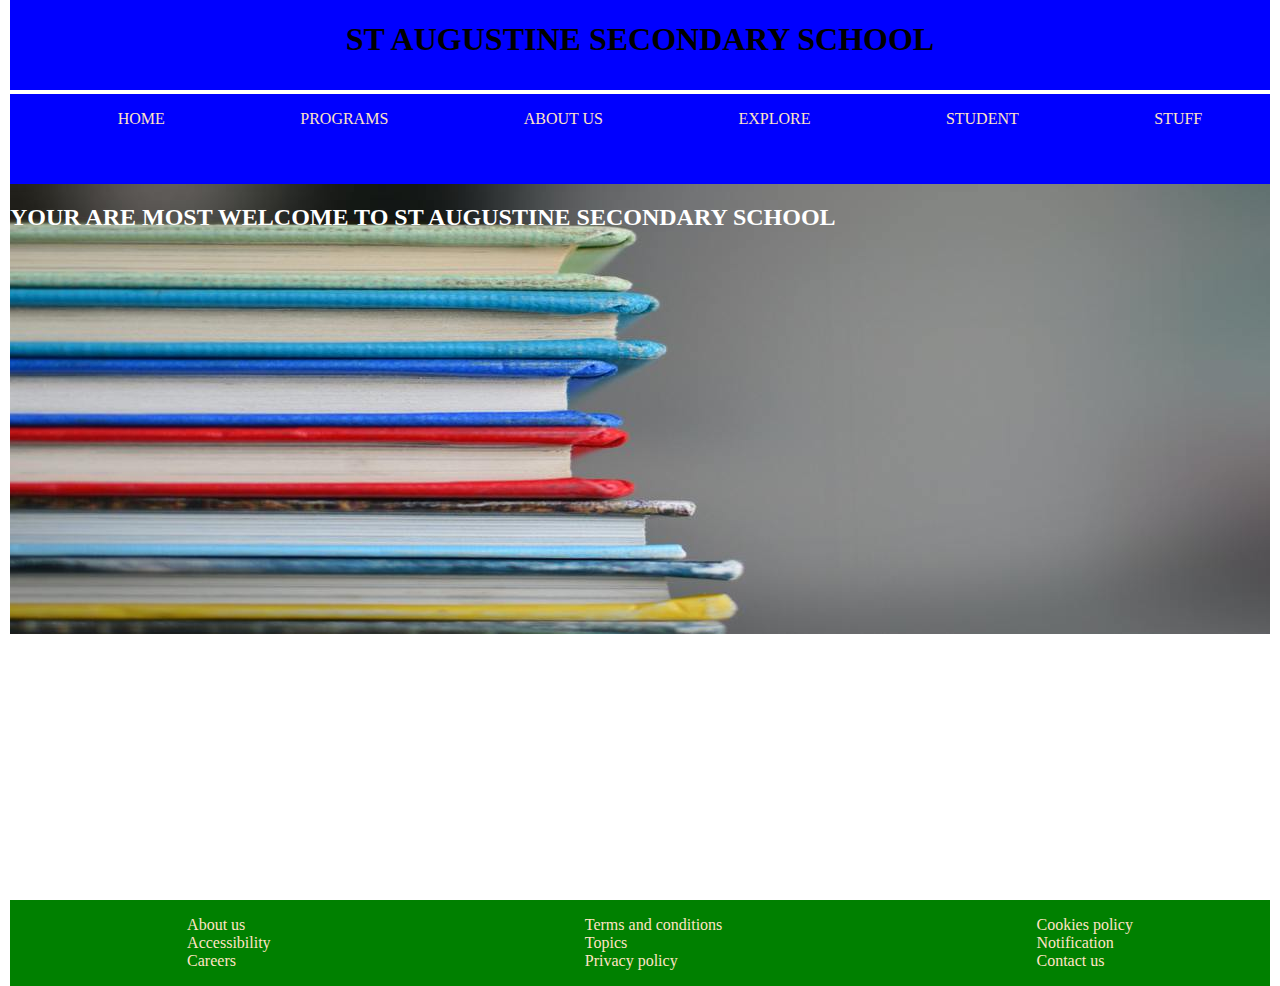
<file: index.html>
<!DOCTYPE html>
<html lang="en">
<head>
    <meta charset="UTF-8">
    <meta http-equiv="X-UA-Compatible" content="IE=edge">
    <meta name="viewport" content="width=device-width, initial-scale=1.0">
    <title>my website</title>
    <link rel="stylesheet" href="./stylesheet.css">
</head>
<body>
    <div class="main-div">
    <div class="first-div">
        <h1>ST AUGUSTINE SECONDARY SCHOOL</h1>

    </div>
    <div class="second-div">
        <ul class="list-one">
            
            <li><a href="index.html">HOME</a></li>
            <li><a href="Programes.html">PROGRAMS</a></li>
            <li><a href="About.html">ABOUT US</a></li>
            <li><a href="Explore.html">EXPLORE</a></li>
            <li><a href="STUDENT.HTML">STUDENT</a></li>
            <li><a href="STUFF.HTML">STUFF</a></li>
            
        </ul>

    </div>
    <div class="home-div">
        <div class="home-div1">
            <h2 font-color="white">YOUR ARE MOST WELCOME TO ST AUGUSTINE SECONDARY SCHOOL</h2>

        </div>
        
    </div>
    
    </div><div class="bottom-div">
       
        <ul class="list-two">
            <li><a href="#">About us</a></li>
            <li><a href="#">Accessibility</a></li>
            <li><a href="#">Careers</a></li>

        </ul>
        <ul class="list-two">
            <li><a href="#">Terms and conditions</a></li>
            <li><a href="#">Topics</a></li>
            <li><a href="#">Privacy policy</a></li>

        </ul>
        <ul class="list-two">
            <li><a href="#">Cookies policy</a></li>
            <li><a href="#">Notification</a></li>
            <li><a href="#">Contact us</a></li>

        </ul>

    </div>
    

    

    
    

    
</body>
</html>
</file>
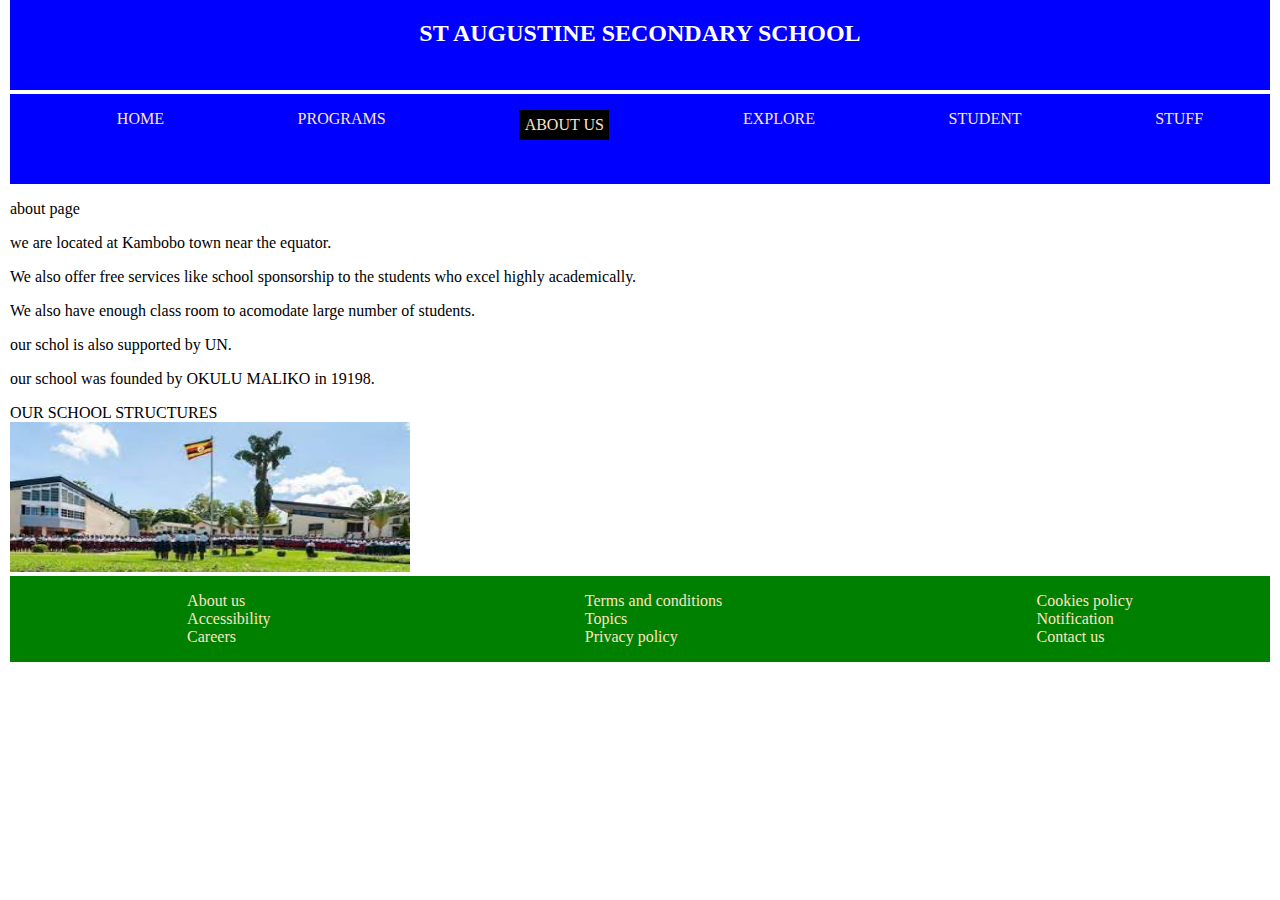
<file: About.html>
<!DOCTYPE html> 
<html lang="en">
<head>
    <meta charset="UTF-8">
    <meta http-equiv="X-UA-Compatible" content="IE=edge">
    <meta name="viewport" content="width=device-width, initial-scale=1.0">
    <title>my website</title>
    <link rel="stylesheet" href="./stylesheet.css">
</head>
<body>
    <div class="main-div">
    <div class="first-div">
        <h2>ST AUGUSTINE SECONDARY SCHOOL</h2>

    </div>
    <div class="second-div">
        <ul class="list-one">
            
            <li><a href="index.html">HOME</a></li>
            <li><a href="Programes.html">PROGRAMS</a></li>
            <li id="about-box"><a href="About.html">ABOUT US</a></li>
            <li><a href="Explore.html">EXPLORE</a></li>
            <li><a href="STUDENT.HTML">STUDENT</a></li>
            <li><a href="STUFF.HTML">STUFF</a></li>
        </ul>

    </div>
    <div class="about-div">
        <p>about page</p>

       <p> we are located at Kambobo town near the equator.</p>
       <p>We also offer free services like school sponsorship to the students who excel highly academically.</p>
       <p> We also have enough class room to acomodate large number of students.</p>
       <p> our schol is also supported by UN.</p>
       <p>our school was founded by OKULU MALIKO in 19198.</p>
       <h font color="red">OUR SCHOOL STRUCTURES</hi><br>
       <img src="9.jfif" width="400px" height="150px"><br>
        
       
       
        
    </div> 
        <div class="bottom-div">
       
        <ul class="list-two">
            <li><a href="#">About us</a></li>
            <li><a href="#">Accessibility</a></li>
            <li><a href="#">Careers</a></li>

        </ul>
        <ul class="list-two">
            <li><a href="#">Terms and conditions</a></li>
            <li><a href="#">Topics</a></li>
            <li><a href="#">Privacy policy</a></li>

        </ul>
        <ul class="list-two">
            <li><a href="#">Cookies policy</a></li>
            <li><a href="#">Notification</a></li>
            <li><a href="#">Contact us</a></li>

        </ul>

    </div>

    </div>
</file>
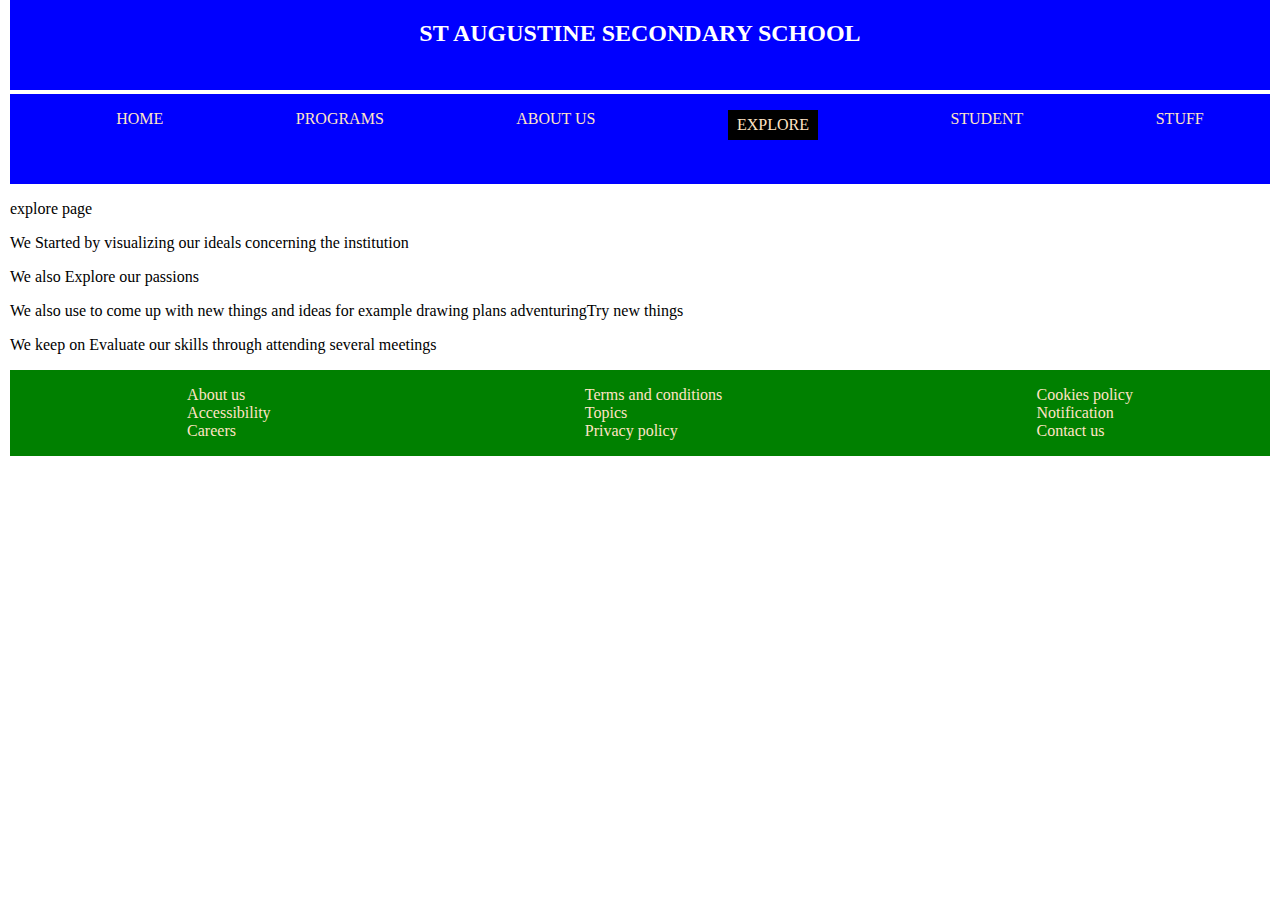
<file: Explore.html>
<!DOCTYPE html> 
<html lang="en">
<head>
    <meta charset="UTF-8">
    <meta http-equiv="X-UA-Compatible" content="IE=edge">
    <meta name="viewport" content="width=device-width, initial-scale=1.0">
    <title>my website</title>
    <link rel="stylesheet" href="./stylesheet.css">
</head>
<body>
    <div class="main-div">
    <div class="first-div">
        <h2>ST AUGUSTINE SECONDARY SCHOOL</h2>

    </div>
    <div class="second-div">
        <ul class="list-one">
            
            <li><a href="index.html">HOME</a></li>
            <li><a href="Programes.html">PROGRAMS</a></li>
            <li><a href="About.html">ABOUT US</a></li>
            <li id="explore-box"><a href="Explore.html">EXPLORE</a></li>
            <li><a href="STUDENT.HTML">STUDENT</a></li>
            <li><a href="STUFF.HTML">STUFF</a></li>
        </ul>

    </div>
    <div class="explore-div">
        <p>explore page</p>
        
        <p> We Started by visualizing our ideals concerning the institution</p>
        <p>We also  Explore our passions</p>
        <p>We also use to come up with new things and ideas for example drawing plans adventuringTry new things</p>
        <p> We keep on Evaluate our skills through attending several meetings</p>
        
         </div>
        <div class="bottom-div">
       
    <ul class="list-two">
        <li><a href="#">About us</a></li>
        <li><a href="#">Accessibility</a></li>
        <li><a href="#">Careers</a></li>

    </ul>
    <ul class="list-two">
        <li><a href="#">Terms and conditions</a></li>
        <li><a href="#">Topics</a></li>
        <li><a href="#">Privacy policy</a></li>

    </ul>
    <ul class="list-two">
        <li><a href="#">Cookies policy</a></li>
        <li><a href="#">Notification</a></li>
        <li><a href="#">Contact us</a></li>

    </ul>

</div>
    </div>
</file>
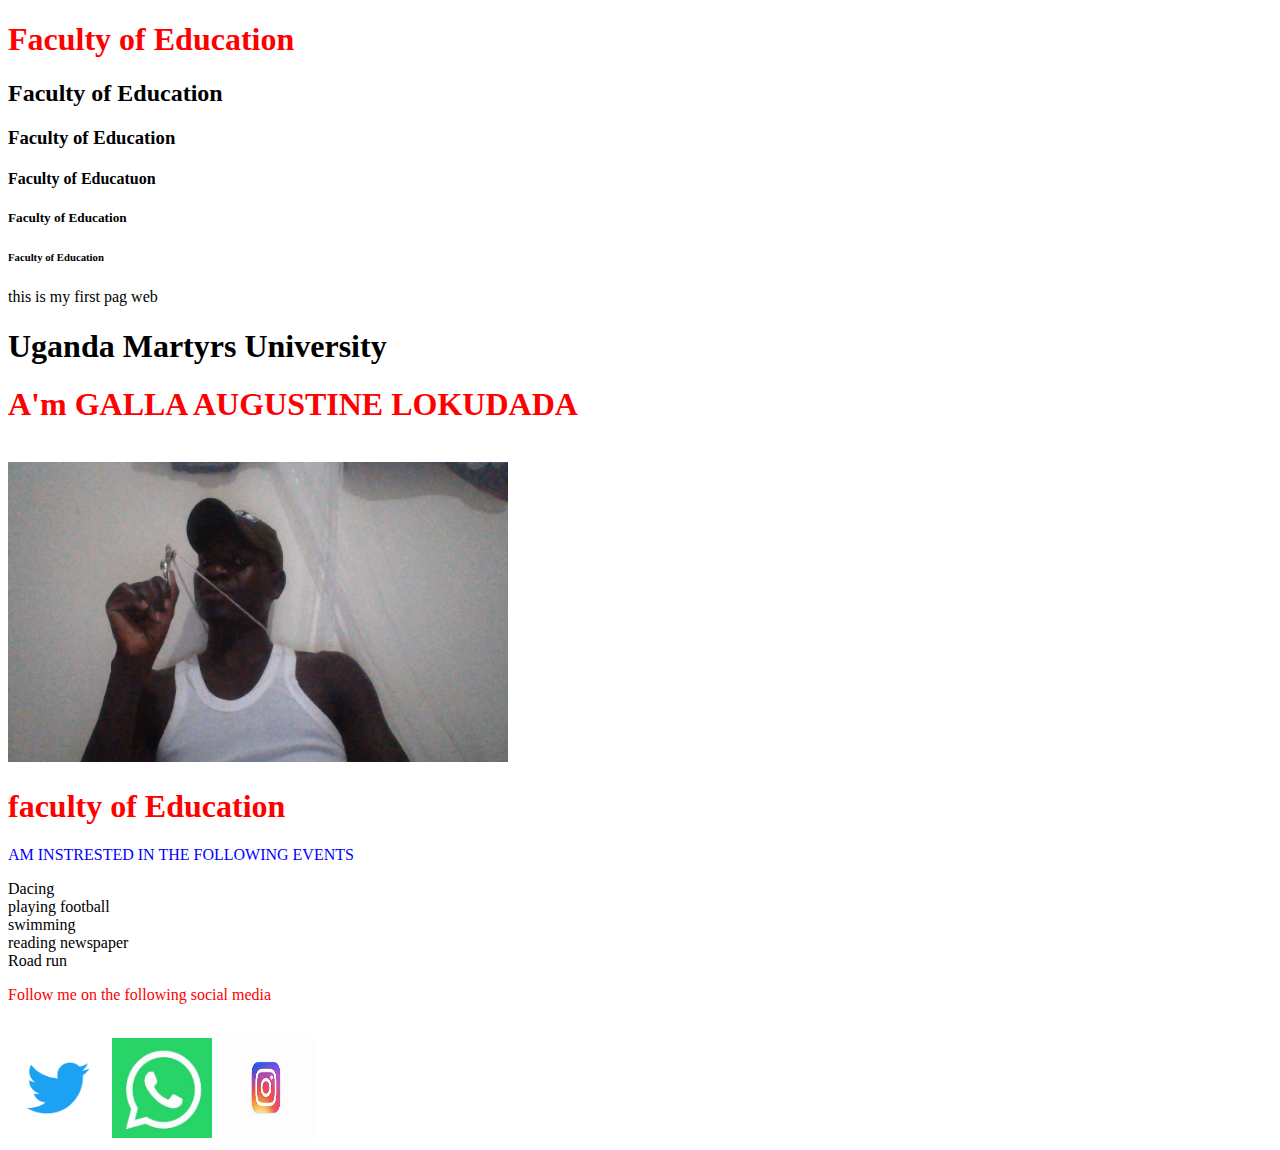
<file: JJ OKOT.HTML>
<!DOCTYPE html>
<html lang="en">
<head>
    <meta charset="UTF-8">
    <meta http-equiv="X-UA-Compatible" content="IE=edge">
    <meta name="viewport" content="width=device-width, initial-scale=1.0">
    <title>Glla Augustine Lkudada</title>
    <lik rel="stylesheet" href="./layout.css">
</head>
<body>

    <div class="main-div">
        <my first div begin>
        <div class="first-div">
            <h1><font color="red">Faculty of Education</font>
                <h2>Faculty of Education</h2>
                <h3>Faculty of Education</h3>
                <h4>Faculty of Educatuon</h4>
                <h5>Faculty of Education</h5>
                <h6>Faculty of Education</h6>
                <p> this is my first pag web</p>
            </ul>
            <h1 class="heading1">Uganda Martyrs University</h1>
            <h1><font color="red">A'm GALLA AUGUSTINE LOKUDADA</font></h1><br> 

        </div>
        <my first div end>

        <div class="second-div">
            <my secon div begin>
            <img src="gtu.jpg"  id="logo" width="500pxx" height="300px"><br>
            <h1><font color="red">faculty of Education</font></h1>

            </div>
            <my secon div end>

        <div class="third-div">
            <my third div begin
            <p><font color="blue">AM INSTRESTED IN THE FOLLOWING EVENTS</font></p>

            <li>Dacing</li>
            <li>playing football</li>
            <li>swimming</li>
            <li>reading newspaper</li>
            <li>Road run</li>
        
            <p><font color="red">Follow me on the following social media</font></p><br>
            <img src="1.png" width="100px"height="100px">
            <img src="2.jfif"width="100px"height="100px">
            <img src="3.jfif"width="100px"height="100px">
            

     </div>
       <my third div end>

    

    

        
    
</body>
</html>
</file>
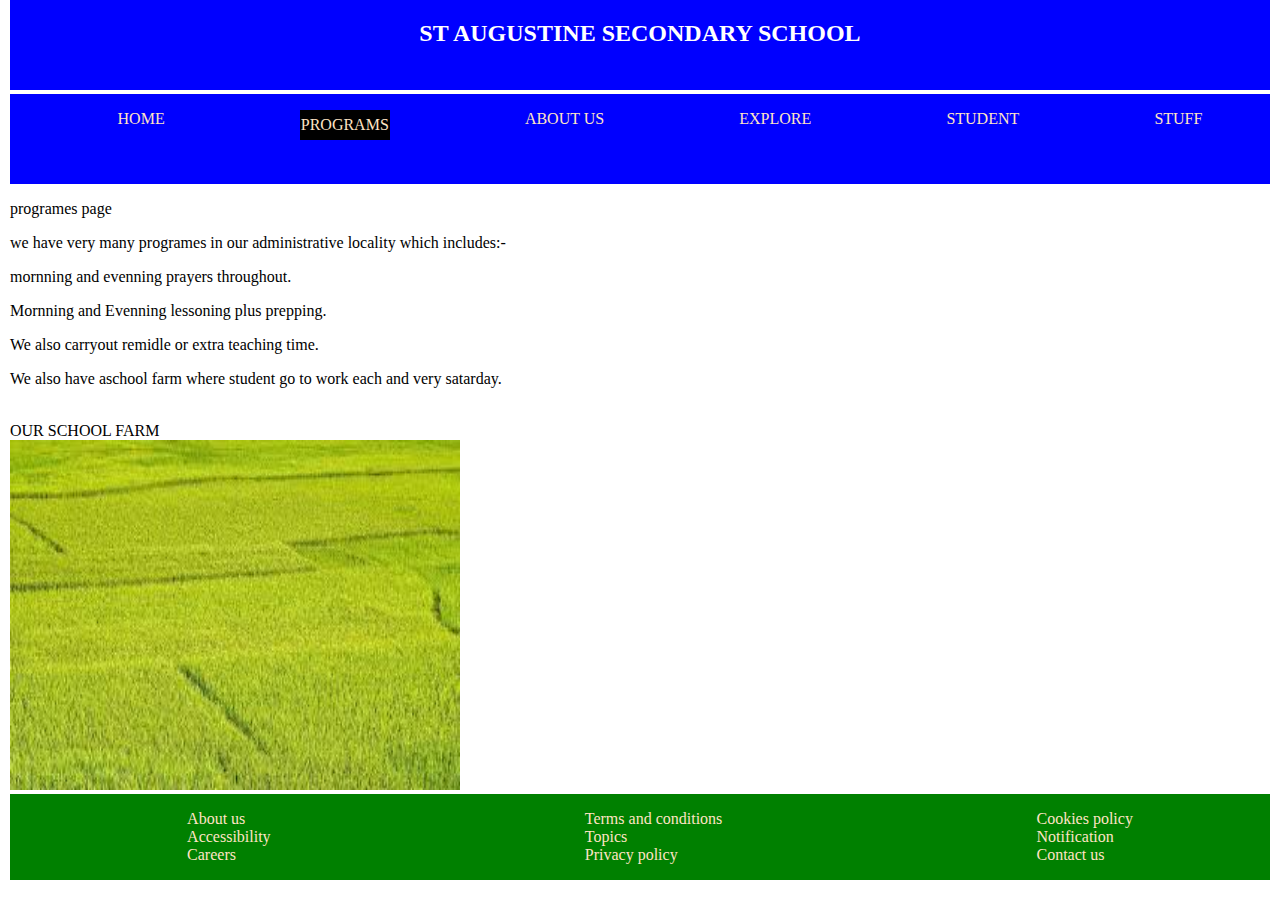
<file: Programes.html>
<!DOCTYPE html> 
<html lang="en">
<head>
    <meta charset="UTF-8">
    <meta http-equiv="X-UA-Compatible" content="IE=edge">
    <meta name="viewport" content="width=device-width, initial-scale=1.0">
    <title>my website</title>
    <link rel="stylesheet" href="./stylesheet.css">
</head>
<body>
    <div class="main-div">
    <div class="first-div">
        <h2>ST AUGUSTINE SECONDARY SCHOOL</h2>

    </div>
    <div class="second-div">
        <ul class="list-one">
            
            <li><a href="index.html">HOME</a></li>
            <li id="programes-box"><a href="Programes.html">PROGRAMS</a></li>
            <li><a href="About.html">ABOUT US</a></li>
            <li><a href="Explore.html">EXPLORE</a></li>
            <li><a href="STUDENT.HTML">STUDENT</a></li>
            <li><a href="STUFF.HTML">STUFF</a></li>
        </ul>

    </div>
    <div class="programes-div">
        <p>programes page</p>
        <p>we have very many programes in our administrative locality which includes:-
        <p>mornning and evenning prayers throughout.</p>
        <p>Mornning and Evenning lessoning plus prepping.</p>
        <p>We also carryout remidle or extra teaching time.</p>
        <p>We also have aschool farm where student go to work each and very satarday.</p><br>
        <hi font color="blue">OUR SCHOOL FARM</hi><br>
        <img src="8.jfif" width="450px" height="350px">
     </div>
<div class="bottom-div">
       
    <ul class="list-two">
        <li><a href="#">About us</a></li>
        <li><a href="#">Accessibility</a></li>
        <li><a href="#">Careers</a></li>

    </ul>
    <ul class="list-two">
        <li><a href="#">Terms and conditions</a></li>
        <li><a href="#">Topics</a></li>
        <li><a href="#">Privacy policy</a></li>

    </ul>
    <ul class="list-two">
        <li><a href="#">Cookies policy</a></li>
        <li><a href="#">Notification</a></li>
        <li><a href="#">Contact us</a></li>

    </ul>

</div>
    </div>
</file>
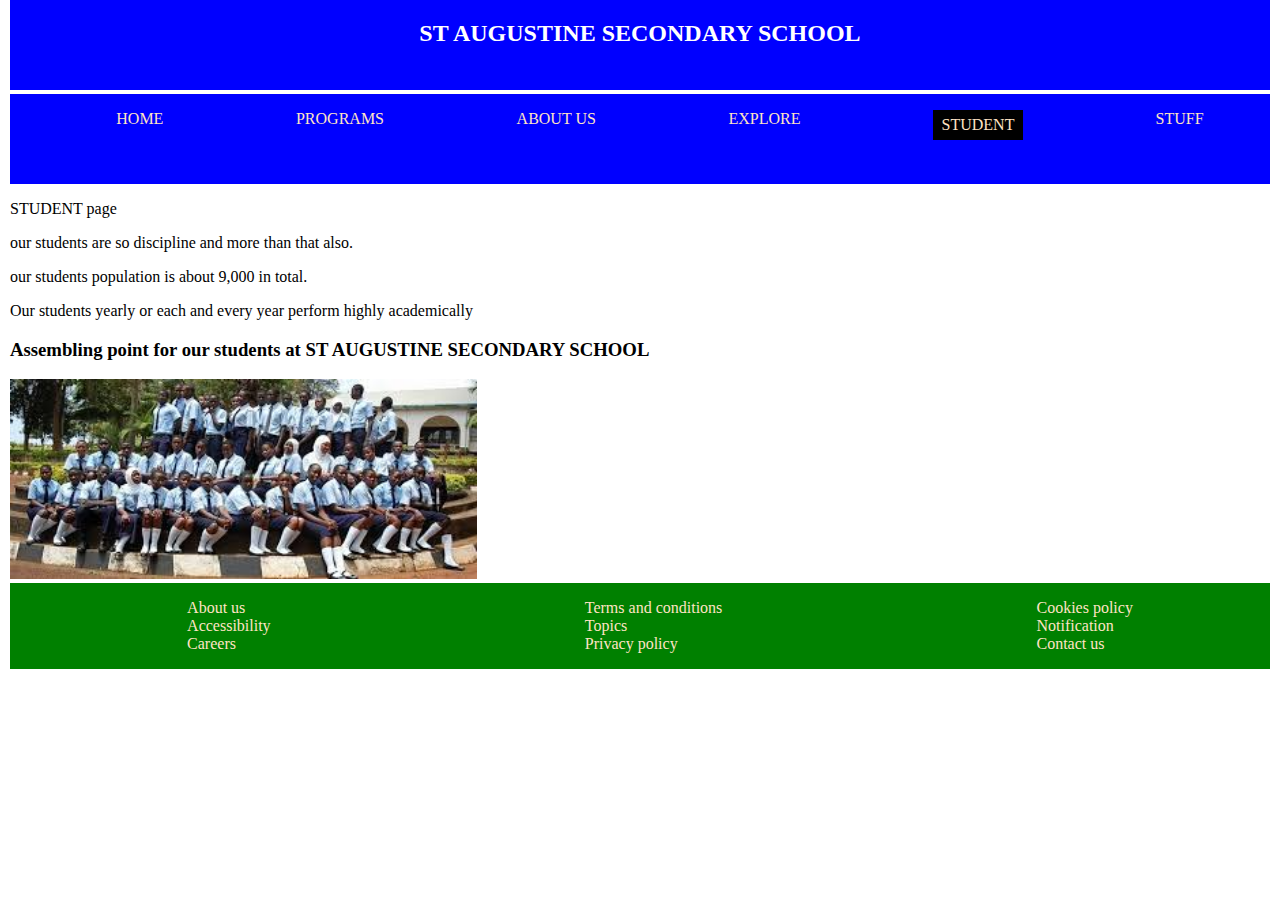
<file: STUDENT - Copy.HTML>
<!DOCTYPE html> 
<html lang="en">
<head>
    <meta charset="UTF-8">
    <meta http-equiv="X-UA-Compatible" content="IE=edge">
    <meta name="viewport" content="width=device-width, initial-scale=1.0">
    <title>my website</title>
    <link rel="stylesheet" href="./stylesheet.css">
</head>
<body>
    <div class="main-div">
    <div class="first-div">
        <h2>ST AUGUSTINE SECONDARY SCHOOL</h2>

    </div>
    <div class="second-div">
        <ul class="list-one">
            
            <li><a href="index.html">HOME</a></li>
            <li><a href="Programes.html">PROGRAMS</a></li>
            <li><a href="About.html">ABOUT US</a></li>
            <li><a href="Explore.html">EXPLORE</a></li>
            <li id="STUDENT-box"><a href="STUDENT.HTML">STUDENT</a></li>
            <li><a href="STUFF.HTML">STUFF</a></li>
        </ul>

    </div>
    <div class="STUDENT-div">
        <p>STUDENT page</p>
        <p>our students are so discipline and more than that also.</p>
        <p>our students population is about 9,000 in total.</p>
        <p>Our students yearly or each and every year perform highly academically</p>
        <h3>Assembling point for our students at ST AUGUSTINE SECONDARY SCHOOL</h3>
        <img src="5.jfif" widthg="300px" height="200px">
    </div>
        <div class="bottom-div">
       
    <ul class="list-two">
        <li><a href="#">About us</a></li>
        <li><a href="#">Accessibility</a></li>
        <li><a href="#">Careers</a></li>

    </ul>
    <ul class="list-two">
        <li><a href="#">Terms and conditions</a></li>
        <li><a href="#">Topics</a></li>
        <li><a href="#">Privacy policy</a></li>

    </ul>
    <ul class="list-two">
        <li><a href="#">Cookies policy</a></li>
        <li><a href="#">Notification</a></li>
        <li><a href="#">Contact us</a></li>

    </ul>

</div>
    </div>
</file>
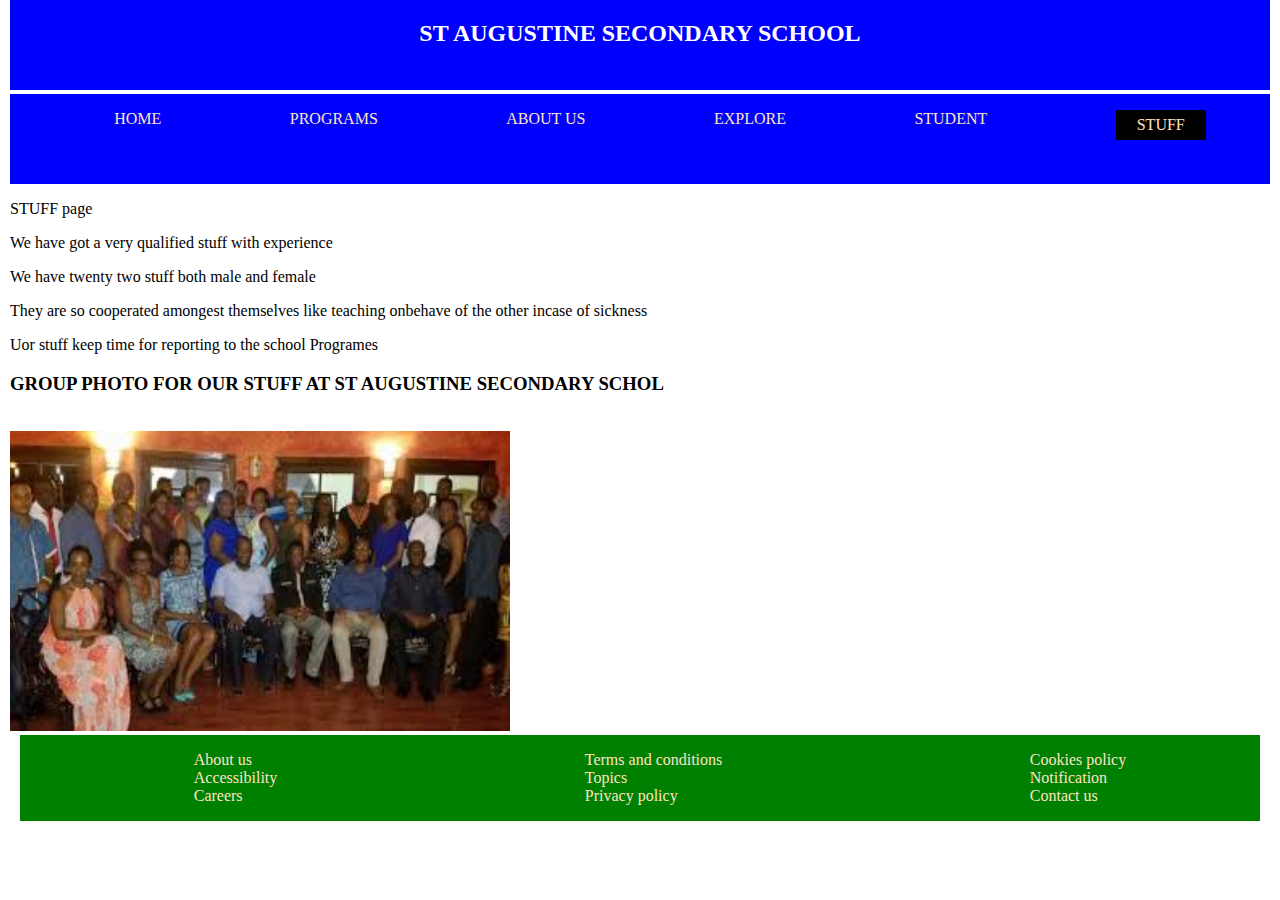
<file: STUFF.HTML>
<!DOCTYPE html> 
<html lang="en">
<head>
    <meta charset="UTF-8">
    <meta http-equiv="X-UA-Compatible" content="IE=edge">
    <meta name="viewport" content="width=device-width, initial-scale=1.0">
    <title>my website</title>
    <link rel="stylesheet" href="./stylesheet.css">
</head>
<body>
    <div class="main-div">
    <div class="first-div">
        <h2>ST AUGUSTINE SECONDARY SCHOOL</h2>

    </div>
    <div class="second-div">
        <ul class="list-one">
            
            <li><a href="index.html">HOME</a></li>
            <li><a href="Programes.html">PROGRAMS</a></li>
            <li><a href="About.html">ABOUT US</a></li>
            <li><a href="Explore.html">EXPLORE</a></li>
            <li><a href="STUDENT.HTML">STUDENT</a></li>
            <li id="STUFF-box"><a href="STUFF.HTML">STUFF</a></li>
        </ul>

    </div>
    <div class="STUFF-div">
        <p>STUFF page</p>
        <p>We have got a very qualified stuff with experience</p>
        <p>We have twenty two stuff both male and female</p>
        <p>They are so cooperated amongest themselves like teaching onbehave of the other incase of sickness</p>
        <p>Uor stuff keep time for reporting to the school Programes</p>

        <h3 font color="red">GROUP PHOTO FOR OUR STUFF AT ST AUGUSTINE SECONDARY SCHOL</h3><br>
        <img src="dj.jfif" width="500px" height="300px"

    </div>
        <div class="bottom-div">
       
    <ul class="list-two">
        <li><a href="#">About us</a></li>
        <li><a href="#">Accessibility</a></li>
        <li><a href="#">Careers</a></li>

    </ul>
    <ul class="list-two">
        <li><a href="#">Terms and conditions</a></li>
        <li><a href="#">Topics</a></li>
        <li><a href="#">Privacy policy</a></li>

    </ul>
    <ul class="list-two">
        <li><a href="#">Cookies policy</a></li>
        <li><a href="#">Notification</a></li>
        <li><a href="#">Contact us</a></li>

    </ul>

</div>
    </div>
</file>
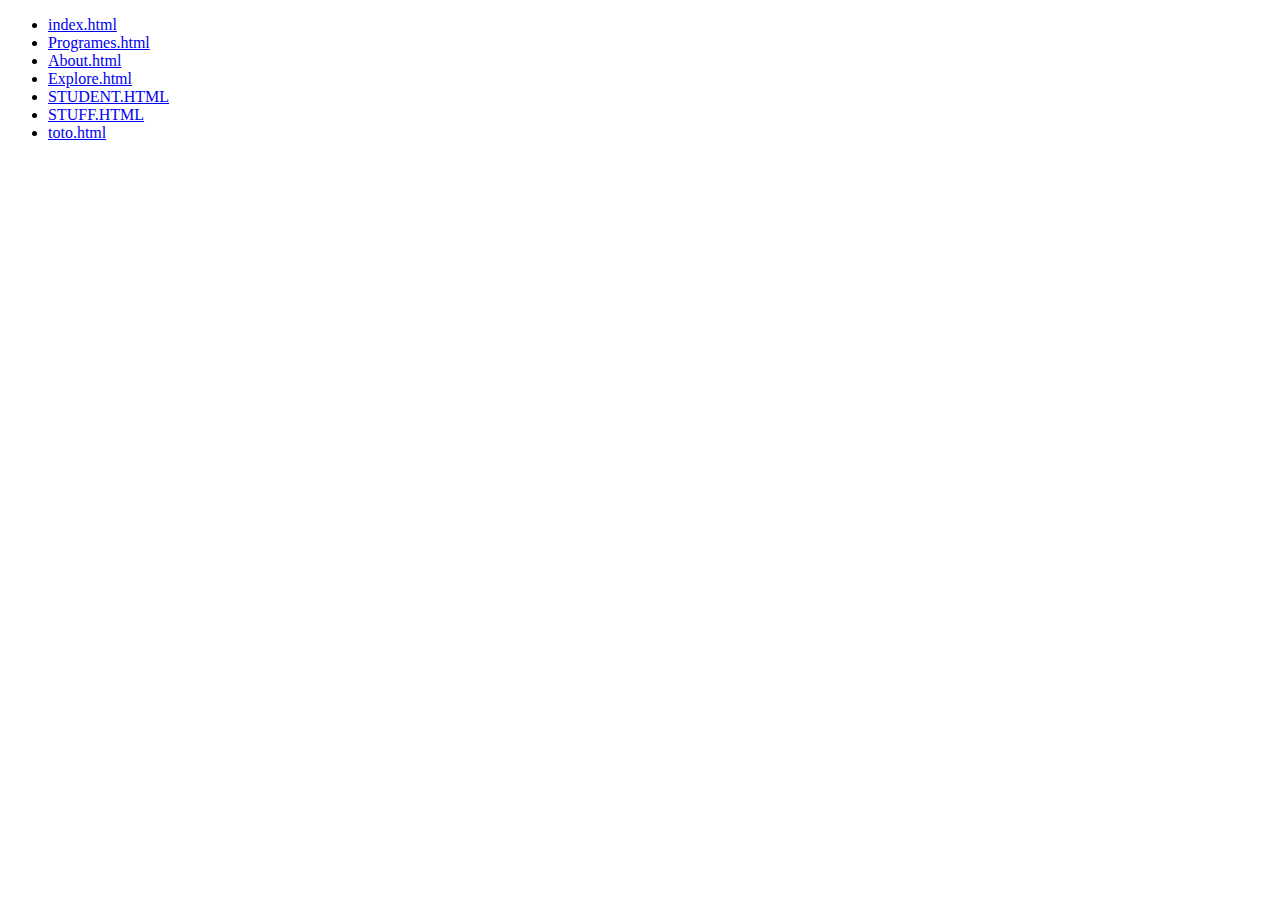
<file: toto.html>
<!DOCTYPE html>
<html lang="en">
<head>
    <meta charset="UTF-8">
    <meta http-equiv="X-UA-Compatible" content="IE=edge">
    <meta name="viewport" content="width=device-width, initial-scale=1.0">
    <title>LOKUDADA</title>
</head>
<body>

    <ul>
       <li><a href="index.html">index.html</a></li>
       <li><a href="Programes.html">Programes.html</a></li>
       <li><a href="About.html">About.html</a></li>
       <li><a href="Explore.html">Explore.html</a></li>
       <li><a href="STUDENT.HTML">STUDENT.HTML</a></li>
       <li><a href="STUFF.HTML">STUFF.HTML</a></li>
       <li><a href="toto.html">toto.html</a></li>












    </ul>
    
</body>
</html>
</file>
<file: stylesheet.css>
html,body{
    height:100%;
    width:100%;
    margin:0;
}
.main-div{

    display:flex;
    flex-direction:column;
    height:100%;
    width:100%;
overflow: scroll;
}


.first-div{
    justify-content: center;
    display: flex;
    border-bottom: 4px solid white;
    margin-left: 10px;
    margin-right: 10px;

}
.list-one{
    display:flex;
    flex-direction: row;
    justify-content:  space-around;
}
li{
list-style-type:none;
text-decoration:none;
}
a{
    color:bisque;
    text-decoration:none;
}
a:hover{
    color:red;
}
li:hover::after{
border:2px solid brown;
 border-width:50px ;
}
.first-div,.second-div{
    background-color:blue;
    flex-basis: 10%;
    margin-left: 10px;
    margin-right: 10px;
}
.home-div{
    background:url(image2.jpg);
    background-repeat: no-repeat;
    background-size: 1500px 450px;

   

    
    flex-basis: 80%;
     margin-left: 10px;
    margin-right: 10px;
    margin-bottom: -15px;



}
#index-box,
#about-box,
#explore-box,
#programes-box,
#STUDENT-box,
#STUFF-box{
   background-color: black;
   width: 90px;
   height: 30px; 
   align-items:center ;
   justify-content: center;
   display: flex;
}
.STUFF-div{
    margin-left: 10px;
    margin-right: 10px;
}
.STUDENT-div{
    margin-left: 10px;
    margin-right: 10px;
}
.programes-div{
    margin-left: 10px;
    margin-right: 10px;
}
.explore-div{
    margin-left: 10px;
    margin-right: 10px;
}
.about-div{
    margin-left: 10px;
    margin-right: 10px; 
}
.bottom-div{
    display:flex;
    flex-direction:row;
    justify-content: space-around;
    align-items: center;
    background-color: green;
    margin-left: 10px;
    margin-right: 10px;
    
}


.list-two{
    color: white;
}
h2{
    color:white;
}
</file>
